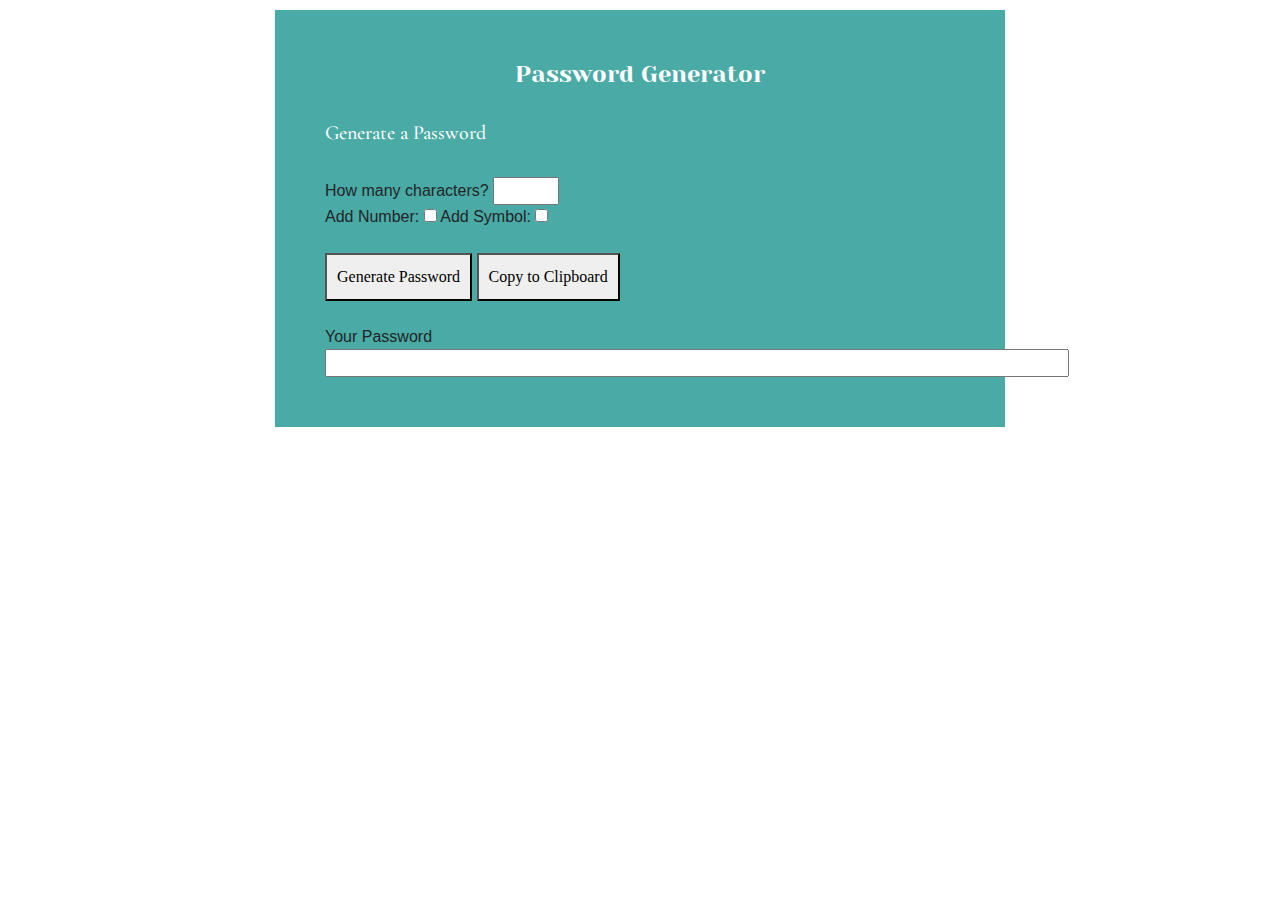
<file: index.html>
<!DOCTYPE html>
<html lang="en">
<head>
    <meta charset="UTF-8">
    <meta name="viewport" content="width=device-width, initial-scale=1.0">
    <meta http-equiv="X-UA-Compatible" content="ie=edge">
    <title>TDG JavaScript HW</title>

    <link rel="stylesheet" href="style.css">
    <link href="https://fonts.googleapis.com/css?family=Cormorant+Garamond|Yeseva+One&display=swap" rel="stylesheet">
    <link rel="stylesheet" href="https://stackpath.bootstrapcdn.com/bootstrap/4.3.1/css/bootstrap.min.css" integrity="sha384-ggOyR0iXCbMQv3Xipma34MD+dH/1fQ784/j6cY/iJTQUOhcWr7x9JvoRxT2MZw1T" crossorigin="anonymous">

</head>


<body>
<div class="container">
    <div class="row">
        <div class="col-lg-8 col-sm-12 mx-auto">
            <div class="content">
                <h4>Password Generator</h4>
                <br />
                <h5>Generate a Password </h5>
                <br />
                How many characters? <input type = "number" id = "charNum" value = " " min = "8" max = "128"></input>
                <br />
                Add Number: <input type = "checkbox" id = "num"></input>
                Add Symbol: <input type = "checkbox" id = "sym"></input>
                
                <br />
                <br/>
                <button id="submit"> Generate Password </button>
                <button onclick="copyPassword()" id= "copyPassword"> Copy to Clipboard </button>
                <br />
                <br />
               Your Password <input type="text" id="yourPwd" size="80"></input>
            </div>
        </div>
    </div>
</div>

   
 <script type="text/JavaScript" src="script.js"></script>
</body>
</html>
</file>
<file: style.css>
/* // Universal Style Page // */
* {
    margin: 0px;
    padding: 0px;
   
}
    body {
        margin:0 auto;
        width: 100%;
    }
    
    h4 {
      font-family: "Yeseva One", cursive;
      color: white;
      text-align: center;
    }

    h5 {
      font-family: "Cormorant Garamond", serif;
      color: white;
      font-size: 20px;
    }

 .content{
   margin-top:10px;
   margin-bottom:10px;
   background-color: #4aaaa5;
   padding: 50px;
   width: 100%;
 }

 #display{
   width: 100%;
   height: 50px;
   border: 5px;   
 }

 #charNum {
  font-family: "Cormorant Garaomond", serif;
 }


 #yourPwd {
  font-family: "Cormorant Garaomond", serif;
 }

 p {
  font-family: "Cormorant Garaomond", serif;
 }
 #submit{
   padding: 10px;
   font-family: "Cormorant Garaomond", serif;
 }
 
 #submit:hover{
   background-color: gray;
 }

 #copyPassword{
  padding: 10px;
  font-family: "Cormorant Garaomond", serif;
}

#copyPassword:hover{
  background-color: gray;
}
</file>
